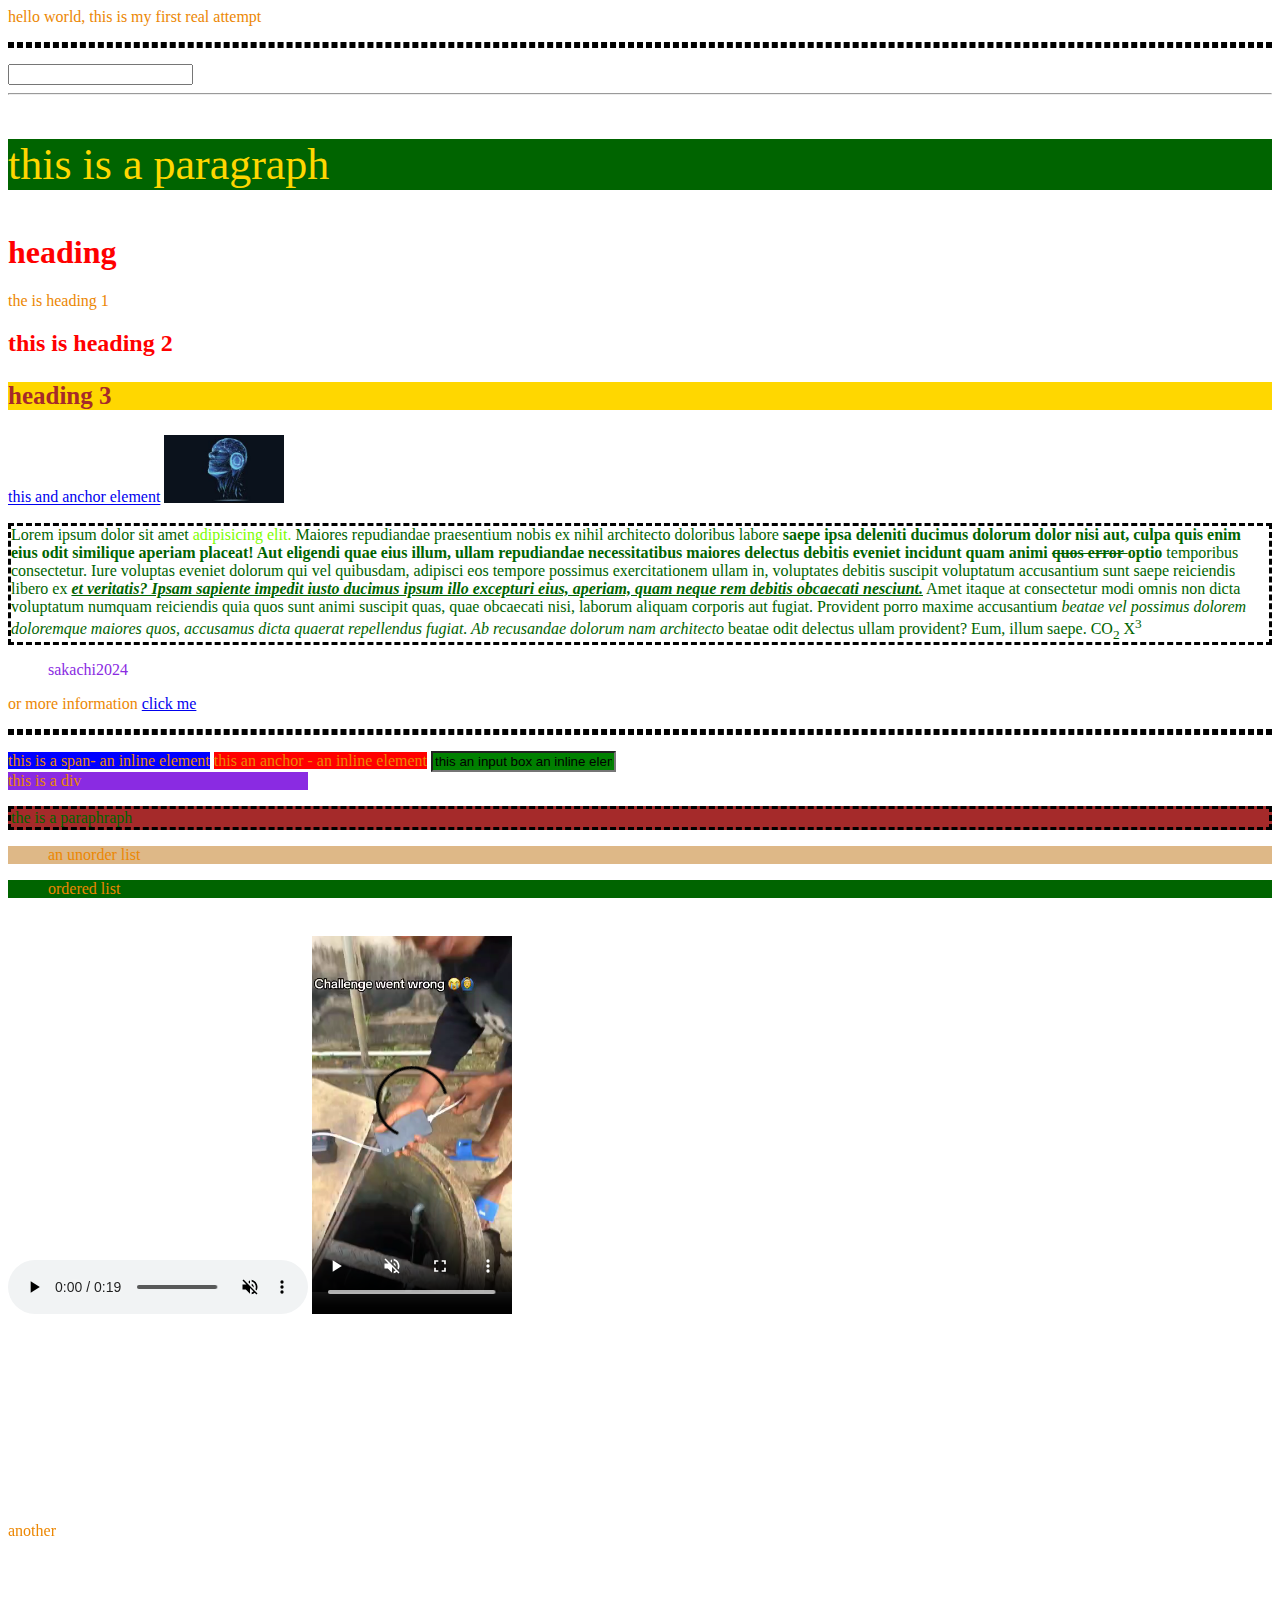
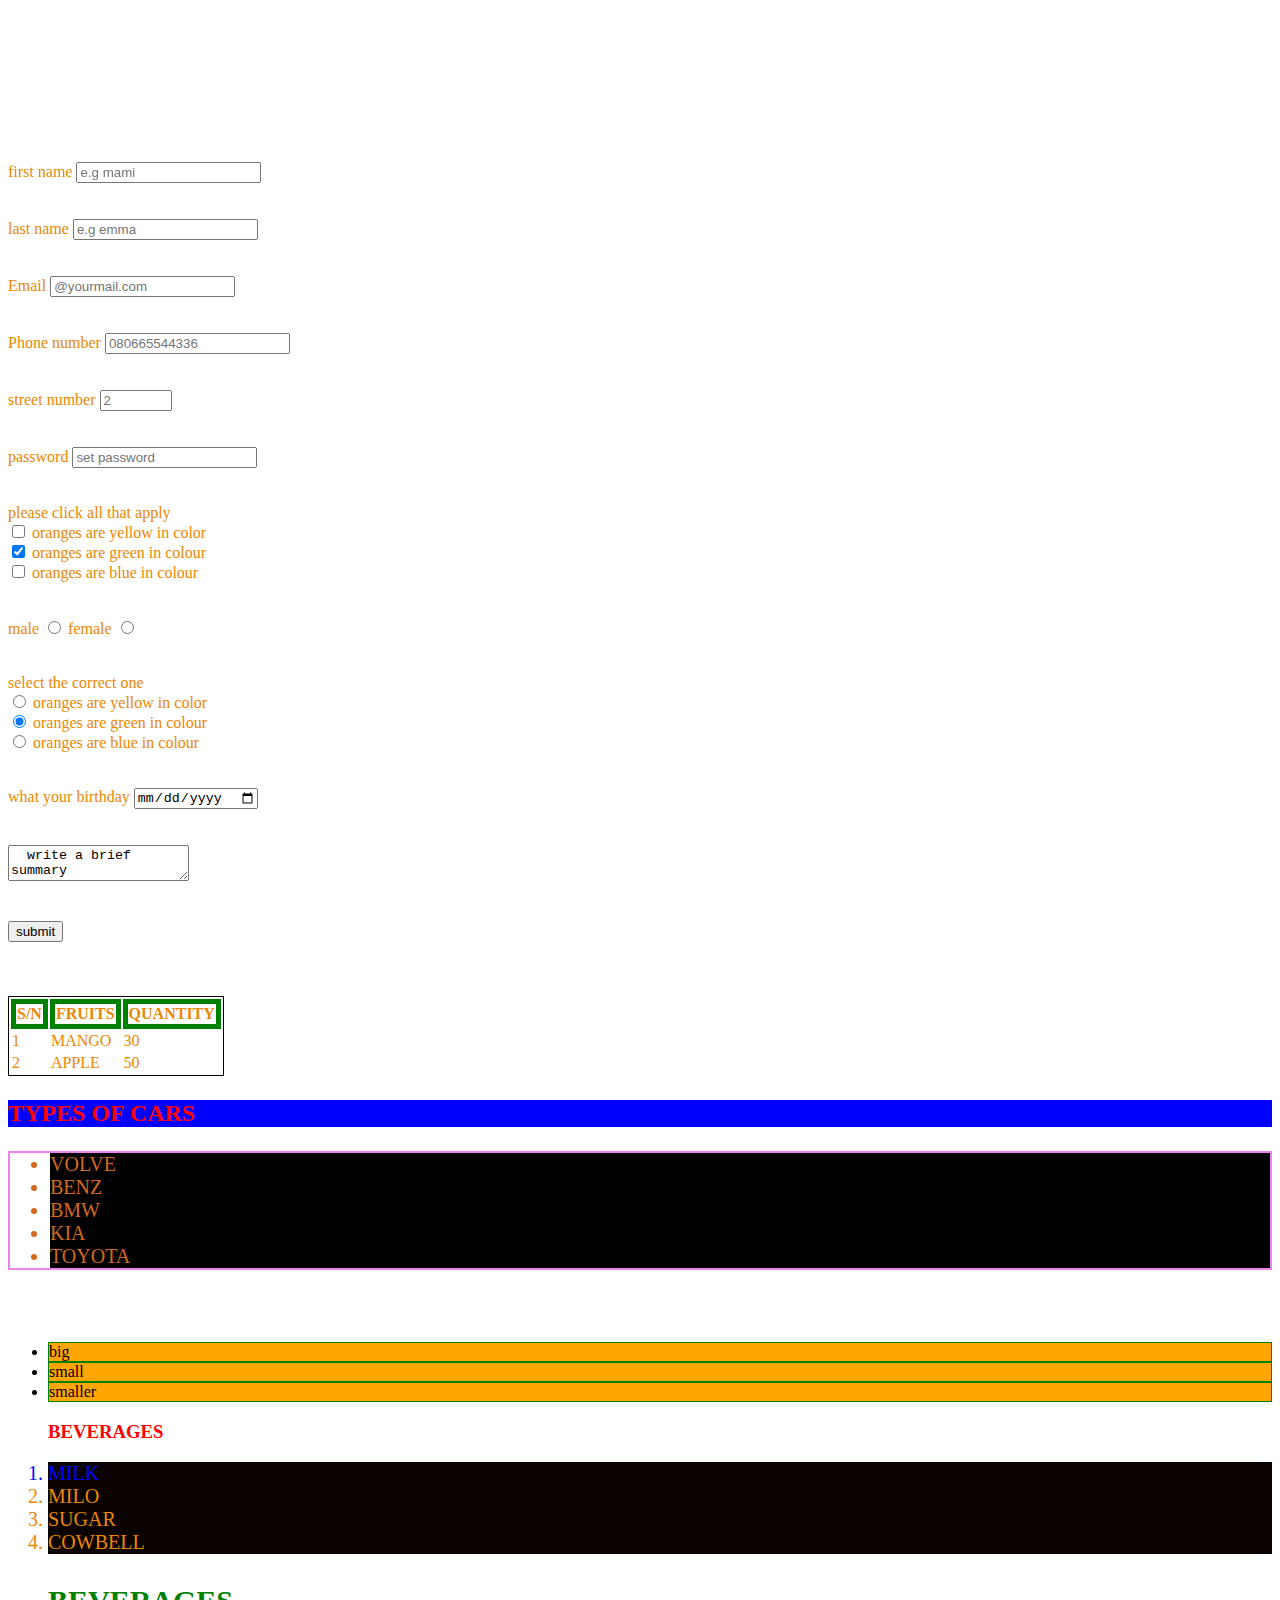
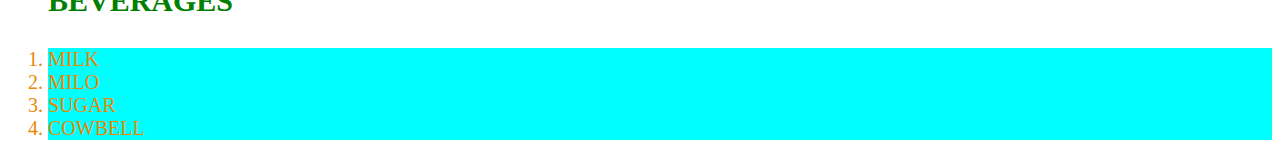
<file: index.html>
<!DOCTYPE html>
<html lang="en">

<head>
  <meta charset="UTF-8">
  <meta name="viewport" content="width=device-width, initial-scale=1.0">
  <!-- importing icon on the browser tab section  -->
  <link rel="icon" href="./using.jpg" />
  <title>web dev class 1</title>

  <style>
    /* css group styling */
    /* single one is an element styling */
    h1,
    h2,
    h3 {
      color: red
    }

    body {
      color: rgb(236, 135, 3);
    }

    p {
      color: darkgreen;
      border: 3px dashed black
    }

    /* id styling */
    #paragraph {
      color: gold;
      font-size: 44px;
      background-color: darkgreen;
      border: 5px;
    }

    #cars {
      font-size: 20px;
      border: 2px solid violet;
    }

    ol#bev>li {
      background-color: aqua;
    }

    /* class styling */
    .fresh {
      font-size: 25px;
      color: brown;
      background-color: gold;
    }

    /* child selector */
    ul#cars>li {
      color: chocolate;
      background-color: black;
    }

    ul#sizes>li {
      background-color: orange;
      color: black;
      border: 1px solid green;
    }

    ol>li {
      background-color: rgb(10, 3, 0);
      font-size: 20px;
    }

    /* .cars{ border: 2px dashed gold; color: blue; background-color: grey;} */

    /* ids are styled with # 
    while class are styled with a dot. */
  </style>
</head>

<body>
  hello world, this is my first real attempt

  <!---non self closing-->
  <hi></hi>
  <ASIDE></ASIDE>
  <p></p>
  <!--self closing -->
  <input /> <!--for box-->
  <br />
  <hr> <!--line-->
  <link />
  <!--comment-->

  <!--multi line comment -->

  <!--freshout 
boss
favour one mama-->

  <!--element is made up opening tag,a content and closing tag-->
  <P id="paragraph" class="paragraph">this is a paragraph</P>
  <h1>heading</h1>
  <HI>the is heading 1</HI>
  <h2>this is heading 2</h2>
  <H3 class="fresh">heading 3</H3>

  <!--attributes contain properties of elements and found in opening tags after the name of the tag -->
  <a href="https://www.x.com" target="blank">this and anchor element</a>
  <a href="#"></a> <!--void url-->

  <img src="./using.jpg" alt="a big head text" title="big head favour" width="120px" sizes="200px" />
  <!--you can use it bring in image in the body-->
  <!--alt""-used to describe an image or object-->
  <!--TEXT FORMATTING -->
  <P>
    Lorem ipsum dolor sit amet <span style="color: lawngreen;" font-size="16px"> adipisicing elit.</span> Maiores
    repudiandae praesentium nobis ex nihil architecto
    doloribus labore <b>saepe ipsa deleniti ducimus dolorum dolor nisi aut, culpa quis enim eius odit similique aperiam
      placeat! Aut eligendi quae eius illum, ullam repudiandae necessitatibus maiores delectus debitis eveniet incidunt
      quam animi <del> quos error </del> optio </b> temporibus consectetur. Iure voluptas eveniet dolorum qui vel
    quibusdam, adipisci
    eos tempore possimus exercitationem ullam in, voluptates debitis suscipit voluptatum accusantium sunt saepe
    reiciendis libero ex <I><B><u>et veritatis? Ipsam sapiente impedit iusto ducimus ipsum illo excepturi eius, aperiam,
          quam
          neque rem debitis obcaecati nesciunt.</u></B></I> Amet itaque at consectetur modi omnis non dicta voluptatum
    numquam reiciendis
    quia quos sunt animi suscipit quas, quae obcaecati nisi, laborum aliquam corporis aut fugiat. Provident porro maxime
    accusantium <em>beatae vel possimus dolorem doloremque maiores quos, accusamus dicta quaerat repellendus fugiat. Ab
      recusandae dolorum nam architecto</em> beatae odit delectus ullam provident? Eum, illum saepe.
    CO<sub>2</sub>
    X<sup>3</sup>
  <blockquote style="color: blueviolet;">sakachi2024</blockquote>
  or more information <a href="sakstores.mobirisesite.com" target="blank">click me</a>



  </P>
  <!--TEXT FORMATING-->
  <U></U> <!---underline-->
  <I></I> <!--italics-->
  <B></B> <!--bold-->
  <EM></EM> <!--emphasis-->
  <strong></strong> <!--strongly emphasis-->
  <sub></sub> <!--subscript-->
  <sup></sup> <!---Superscript-->
  <blockquote></blockquote> <!--FOR quoting-->
  <del></del> <!--strikethrough -->
  <span></span> <!-- span can be used to add colour to a text  -->

  <!--inline take the full width of it contents-->
  <!--block level elements take the full with of the patrent container-->

  <!-- e.g of inline element-->
  <span style="background-color: blue;">this is a span- an inline element</span>
  <a style="background-color: red;">this an anchor - an inline element</a>
  <input value="this an input box an inline element" style="background-color: green;" />

  <!--e.g of block element-->
  <div style="width: 300px">
    <div style="background-color: blueviolet;" style="width:150PX">this is a div</div>
  </div>

  <P style="background-color: brown;" style="width:150px">the is a paraphraph</P>
  <UL style="background-color: burlywood;">an unorder list</UL>
  <OL style="background-color: darkgreen;">ordered list</OL>

  <!--style='background colour:' - is used the give colour-->

  <!--working with multimedia-->
  <audio controls autoplay loop muted>
    <source src="./working audio.mp3" type="audio/mp3" />
    this audio file is not supported by your browser.
  </audio>

  <video controls autoplay muted width="200px" height="400px">
    <source src="./test video.mp4" type="video/mp4" />
    this video file is not supported by your browser.
  </video>

  <!-- embeddin a youtube video -->
  <iframe width="560" height="315" src="https://www.youtube.com/embed/HRmzSpdujFk?si=KofTerRqEIPDemLD"
    title="YouTube video player" frameborder="0"
    allow="accelerometer; autoplay; clipboard-write; encrypted-media; gyroscope; picture-in-picture; web-share"
    referrerpolicy="strict-origin-when-cross-origin" allowfullscreen></iframe>

  <!-- embedding maps -->
  <div style="width: 500px;;">
    <iframe
      src="https://www.google.com/maps/embed?pb=!1m18!1m12!1m3!1d253728.25969139818!2d3.1061616164062507!3d6.457636600000009!2m3!1f0!2f0!3f0!3m2!1i1024!2i768!4f13.1!3m3!1m2!1s0x103b863cf350741b%3A0xf17c271ab8a175b0!2sLagos%20Trade%20Fair%20Complex!5e0!3m2!1sen!2sng!4v1726698339638!5m2!1sen!2sng"
      width="400" height="200" style="border:0;" allowfullscreen="" loading="lazy"
      referrerpolicy="no-referrer-when-downgrade"></iframe>
  </div>
  another

  <iframe
    src="https://www.google.com/maps/embed?pb=!1m18!1m12!1m3!1d253728.25969139818!2d3.1061616164062507!3d6.457636600000009!2m3!1f0!2f0!3f0!3m2!1i1024!2i768!4f13.1!3m3!1m2!1s0x103b863cf350741b%3A0xf17c271ab8a175b0!2sLagos%20Trade%20Fair%20Complex!5e0!3m2!1sen!2sng!4v1726698339638!5m2!1sen!2sng"
    width="100%" height="200" style="border:0;" allowfullscreen="" loading="lazy"
    referrerpolicy="no-referrer-when-downgrade"></iframe>
  <br /><br />
  <!-- FORMS -->

  <form action="action-page.php" method="post" onsubmit="submitdata">
    <label for="firstName">first name</label>
    <!-- camel casing e.g fName,lastName,allowFullscreen  -->
    <input type="text" firstname="firstName" value="" placeholder="e.g mami" /><br />
    <br /><br />

    <label for="lastName">last name</label>
    <input type="text" lastname="lastName" value="" placeholder="e.g emma" /> <br />
    <br /><br />


    <label for="eMail">Email</label>
    <input type="text" eMail="eMail" value="" placeholder="@yourmail.com" /><br />
    <br /><br />

    <label for="phoneNumber">Phone number</label>
    <input type="number" name="phoneNumber" value="" placeholder="080665544336" required /><br />
    <br /><br />

    <label for="sreetnumber">street number</label>
    <input type="number" name="street number" placeholder="2" min="1" max="1000" /><br />
    <br /><br />

    <label for="password">password</label>
    <input type="password" name="password" placeholder="set password" /><br />
    <br /><br />

    <!-- how to put a checkbox -->

    <label for="multichoice">please click all that apply</label><br />
    <input type="checkbox" name="question 1" value="" /> oranges are yellow in color<br />
    <!-- check by default on loading  -->
    <input type="checkbox" name="question2" value="" checked /> oranges are green in colour <br />
    <input type="checkbox" name="question3" value="" /> oranges are blue in colour <br />
    <br /><br />

    <!-- how to select one option using radio type  -->
    <label for="male">male</label>
    <input type="radio" name="gender" value="male" />

    <label for="female">female</label>
    <input type="radio" name="gender" value="female" /><br />
    <br /><br />

    <label for="multichoice">select the correct one</label><br />
    <input type="radio" name="question" value="" /> oranges are yellow in color<br />
    <!-- check by default on loading  -->
    <input type="radio" name="question" value="" checked /> oranges are green in colour <br />
    <input type="radio" name="question" value="" /> oranges are blue in colour <br />
    <br /><br />

    <label for="date"> what your birthday</label>
    <input type="date" name="birthday" /><br />
    <br /><br />

    <textarea rows="0" cols="0">
  write a brief summary
</textarea><br /><br />
    <br />

    <input type="submit" value="submit" />

    <!-- tel,email,text,password,url,checkbox,radio,number,date 
        placeholder give the inputer what to put nd dont need to clear unlike puting value u hv to claear-->
    <!-- <br (LINE BREAK) is used for make making break to the next line />-->
    <!-- JSON- JAVASCRIPT OBJECT NOTATION  -->
  </form>
  <br /><BR /><BR />




  <!-- TABLES -->

  <!-- table tag is used to create tables -->
  <!-- TH USED FOR TABLE HEAD  -->
  <!-- TR USED FOR TABLE ROLL -->
  <!-- TD IS USED FOR TABLE DATE -->

  <table style="border:1px solid black">
    <tr style="padding:4px solid red;">
      <th style="border: 5px solid green;">
        S/N
      </th>
      <TH style="border: 5px solid green;">
        FRUITS
      </TH>

      <th style="border: 5px solid green;">
        QUANTITY
      </th>

    </tr>

    <TR>
      <TD>1</TD>
      <td>MANGO</td>
      <TD>30</TD>

    </TR>

    <TR>
      <TD>2</TD>
      <TD>APPLE</TD>
      <TD>50</TD>
    </TR>
  </table>

  <!-- TYPES OF LIST  -->
  <!-- UNORDERED LIST -->
  <H3 style="font-size: 24px;background-color: blue;">TYPES OF CARS</H3>
  <UL id="cars">
    <LI>VOLVE</LI>
    <LI>BENZ</LI>
    <LI>BMW</LI>
    <LI>KIA</LI>
    <LI>TOYOTA</LI>
  </UL> <br /> <br />

  <ul id="sizes">
    <li> big </li>
    <li>small </li>
    <li>smaller </li>
  </ul>

  <OL>
    <H3>BEVERAGES</H3>
    <!-- ORDERED LIST -->
    <LI style="color: blue;">MILK</LI>
    <LI>MILO</LI>
    <LI>SUGAR</LI>
    <LI>COWBELL</LI>
  </OL>

  <OL id="bev">
    <!-- ORDERED LIST -->
    <H3 style="color: green; font-size: 30px;">BEVERAGES</H3>
    <LI>MILK</LI>
    <LI>MILO</LI>
    <LI>SUGAR</LI>
    <LI>COWBELL</LI>
  </OL>
  <!-- css- cascading styler sheet -->

  <!-- 3 ways of adding styles to html -->

  <!-- *inline styling-is styling line by line from the opening of the tag*-->

  <!-- *styling with the style tag within the head tag using the style tag "<style>
e.g hi,p1,body{}
  </style>"* -->


  <!-- *using external styles sheet using id(#) and class(.)*
   id reigns over the class rule  but inline superside all oda 2-->

  <!-- id is unique should be one and a class can be use to repeat style  -->




</body>

</html>
</file>
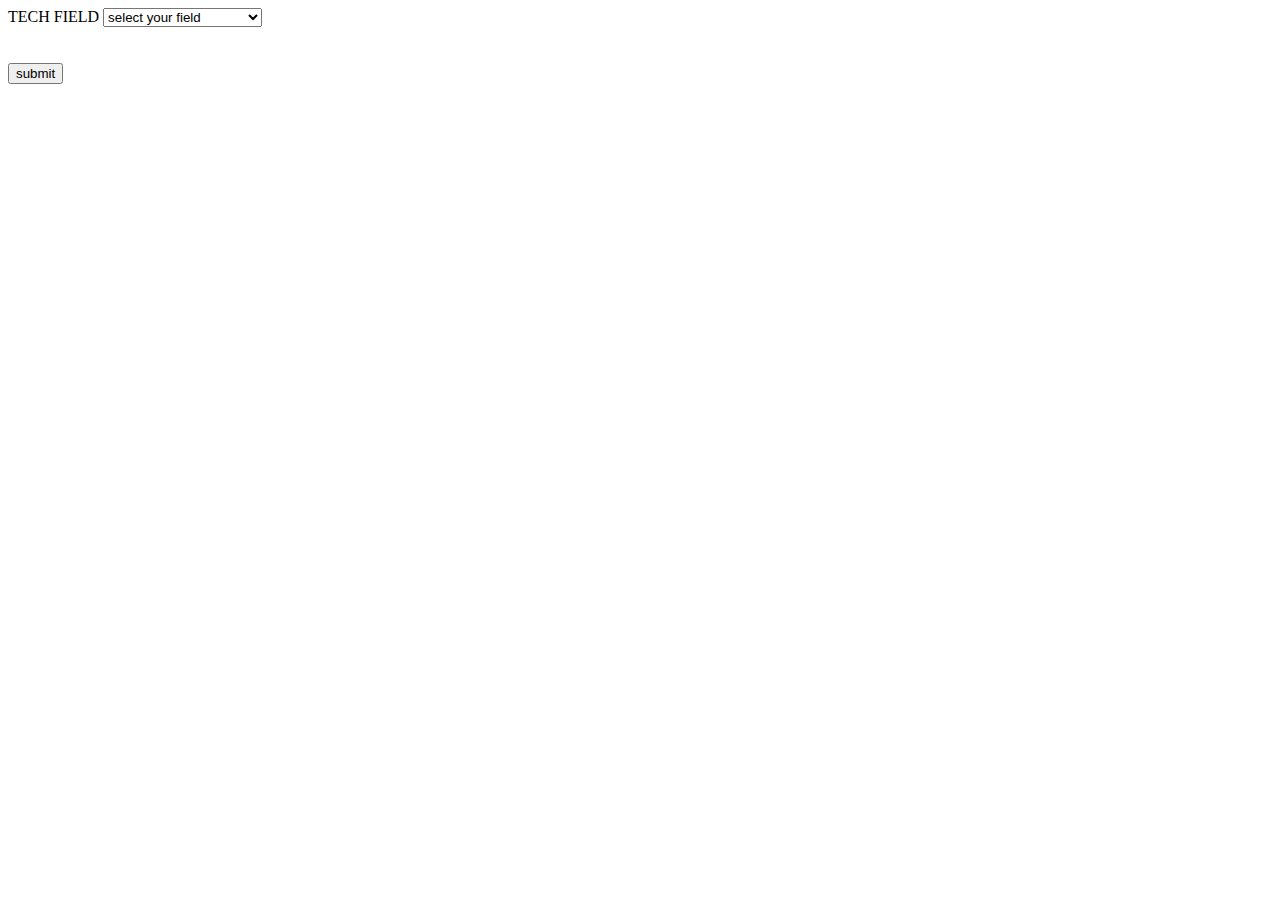
<file: Assignment1.html>
<!DOCTYPE html>
<html lang="en">
<head>
    <meta charset="UTF-8">
    <meta name="viewport" content="width=device-width, initial-scale=1.0">
    <link rel="icon" href="./using.jpg" /> 
    <title>ASSIGNMENT 1</title>
</head>
<body>
<form action="submit.php" method="post">
<label for="TECHFIELD" >TECH FIELD</label>
<select name="TECHFIELD">
        <option>select your field</option>
        <option>Machine Learning</option>
        <option> Data Science</option>
        <option>Blockchain</option>
        <option>cybersecurity</option>
        <option>robotics</option>
        <option>web development</option>
        <option>internet of things</option>
        <option>virtual reality(VR)</option>
        <option>database management</option>
        <option>network administration</option>
        <option>information security</option>
        <option>artificial intelligence</option>
        <option>cloud computing</option>
        <option>hacking</option>
        <option>game development</option>
        <option>information security</option>
        <option>data analytics</option>
        <option>digital marketing</option>
        <option>speech recognition</option>
    </select>
<br/><br/><br/>
    <input type="submit" value="submit"/>

</form>

</body>
</html>
</file>
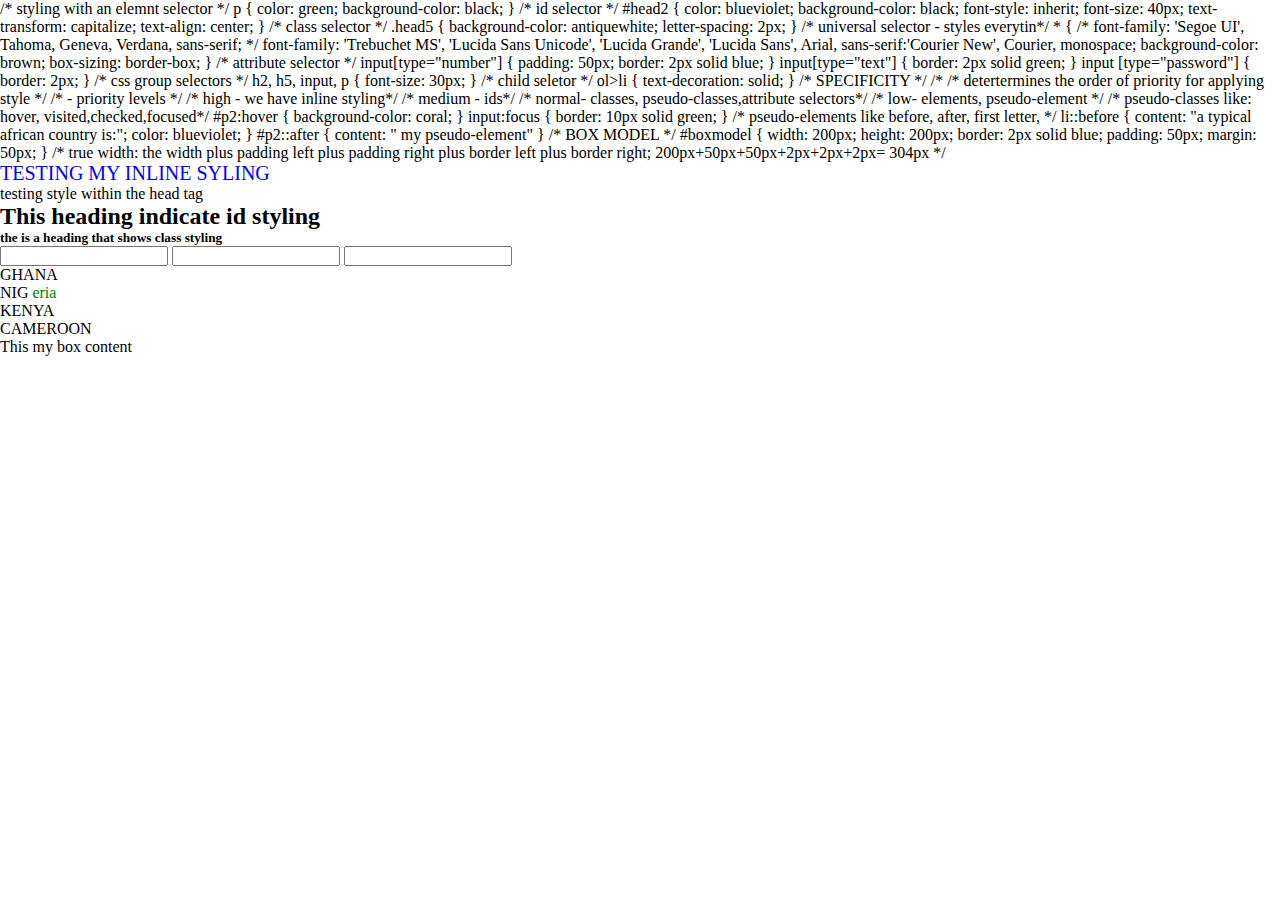
<file: index2.html>
<!DOCTYPE html>
<html lang="en">

<head>
    <meta charset="UTF-8">
    <meta name="viewport" content="width=device-width, initial-scale=1.0">
    <link rel="stylesheet" href="./style.css">
    <title>css class 2</title>

    <!-- <style> -->
        /* styling  with an elemnt selector */

        p {
            color: green;
            background-color: black;
        }

        /* id selector */
        #head2 {
            color: blueviolet;
            background-color: black;
            font-style: inherit;
            font-size: 40px;
            text-transform: capitalize;
            text-align: center;
        }

        /* class selector */
        .head5 {
            background-color: antiquewhite;
            letter-spacing: 2px;

        }

        /* universal selector - styles everytin*/
        * {
            /* font-family: 'Segoe UI', Tahoma, Geneva, Verdana, sans-serif; */
            font-family: 'Trebuchet MS', 'Lucida Sans Unicode', 'Lucida Grande', 'Lucida Sans', Arial, sans-serif:'Courier New', Courier, monospace;
            background-color: brown; box-sizing: border-box;
        }

        /* attribute selector */
        input[type="number"] {
            padding: 50px;
            border: 2px solid blue;
        }

        input[type="text"] {
            border: 2px solid green;
        }

        input [type="password"] {
            border: 2px;
        }

        /* css group selectors */
        h2,
        h5,
        input,
        p {
            font-size: 30px;
        }

        /* child seletor  */
        ol>li {
            text-decoration: solid;
        }

        /* SPECIFICITY */
        /* /* detertermines the order of priority for applying style */

        /* - priority levels */
        /* high - we have inline styling*/
        /* medium - ids*/
        /* normal- classes, pseudo-classes,attribute selectors*/
        /* low- elements, pseudo-element */

        /* pseudo-classes  like: hover, visited,checked,focused*/
        #p2:hover {
            background-color: coral;
        }

        input:focus {
            border: 10px solid green;
        }

        /* pseudo-elements like before, after, first letter, */
        li::before {
            content: "a typical african country is:";
            color: blueviolet;

        }

        #p2::after {
            content: " my pseudo-element"
        }

        /* BOX MODEL  */
        #boxmodel {
            width: 200px;
            height: 200px;
            border: 2px solid blue;
            padding: 50px;
            margin: 50px;
        }

        /* true width: the width plus padding left plus padding right plus border left plus border right;
        200px+50px+50px+2px+2px+2px= 304px */
    <!-- </style> -->

</head>

<body>

    <!-- inline stlying  -->
    <!-- styling with the styl3 tag within the head tag -->
    <!-- styling using an external style sheet> -->

    <!-- div act like a container  -->

    <!-- DIFF BTW ID AND CLASS - IDs MUST BE UNIQUE WHILE CLASSes CAN HAVE REPETION -->
    <div>

        <!-- inline styling -->
        <p style="color: blue ; font-size: 20px; text-transform: uppercase;">
            testing my inline syling
        </p>

        <p id="p2"> testing style within the head tag</p>

        <h2 id="head2"> This heading indicate id styling</h2>

        <h5 class="head5"> the is a heading that shows class styling </h5>

        <input type="text" />
        <input type="number" />
        <input type="password">

        <ol>
            <li>GHANA</li>
            <LI>NIG <SPAn style="color:green; text-transform: lowercase;">ERIA</SPAn></LI>
            <LI>KENYA</LI>
            <LI>CAMEROON</LI>
        </ol>

    </div>


    <!-- box model and layout -->
    <div id="boxmodel">
        This my box content
    </div>


</body>

</html>
</file>
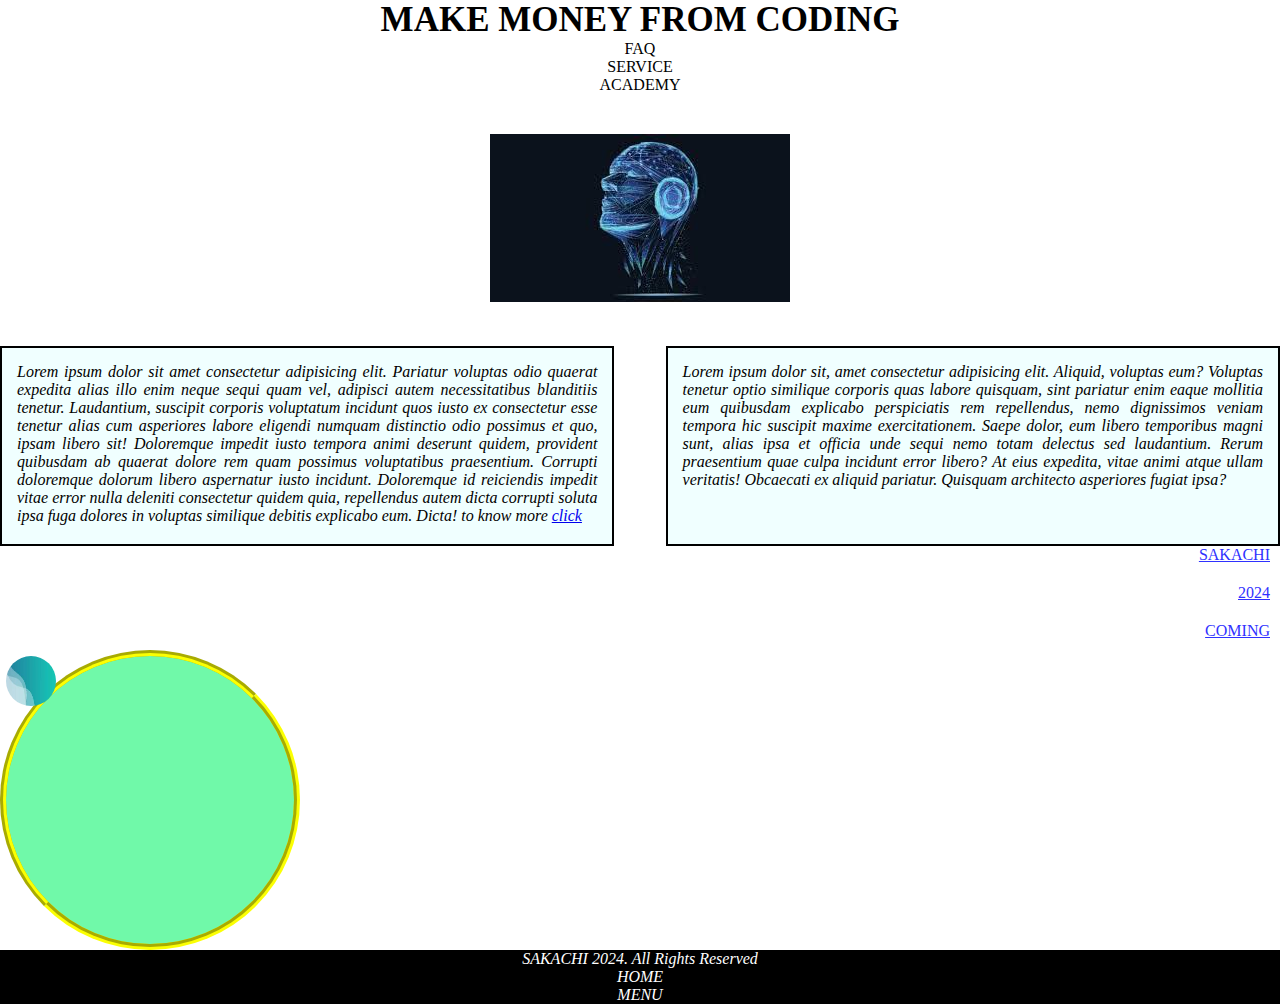
<file: index3.html>
<!DOCTYPE html>
<html lang="en">

<head>
    <meta charset="UTF-8">
    <meta name="viewport" content="width=device-width, initial-scale=1.0">
    <link rel="stylesheet" href="./style.css">
    <title>testing with external style sheet</title>
</head>

<body>

    <h1 id="h1"> make money from coding </h1>
<DIV id="MENU">
   <MENU> FAQ </MENU>
   <MENu>SERVICE </MENu>
   <MENu>ACADEMY </MENu>
</DIV>


    <div class="img">
        <img src="./using.jpg" alt=" know">
    </div>
    <div id="pbox1">
        <p class="p1">
            Lorem ipsum dolor sit amet consectetur adipisicing elit. Pariatur voluptas odio quaerat expedita alias illo
            enim
            neque sequi quam vel, adipisci autem necessitatibus blanditiis tenetur. Laudantium, suscipit corporis
            voluptatum
            incidunt quos iusto ex consectetur esse tenetur alias cum asperiores labore eligendi numquam distinctio odio
            possimus et quo, ipsam libero sit! Doloremque impedit iusto tempora animi deserunt quidem, provident
            quibusdam
            ab quaerat dolore rem quam possimus voluptatibus praesentium. Corrupti doloremque dolorum libero aspernatur
            iusto incidunt. Doloremque id reiciendis impedit vitae error nulla deleniti consectetur quidem quia,
            repellendus
            autem dicta corrupti soluta ipsa fuga dolores in voluptas similique debitis explicabo eum. Dicta!

            to know more <a href="https://sakstores.mobirisesite.com" target=""> click </a>
        </p>
    </div>

    <div id="pbox2">
    <p class="p2">
        Lorem ipsum dolor sit, amet consectetur adipisicing elit. Aliquid, voluptas eum? Voluptas tenetur optio
        similique corporis quas labore quisquam, sint pariatur enim eaque mollitia eum quibusdam explicabo perspiciatis
        rem repellendus, nemo dignissimos veniam tempora hic suscipit maxime exercitationem. Saepe dolor, eum libero
        temporibus magni sunt, alias ipsa et officia unde sequi nemo totam delectus sed laudantium. Rerum praesentium
        quae culpa incidunt error libero? At eius expedita, vitae animi atque ullam veritatis! Obcaecati ex aliquid
        pariatur. Quisquam architecto asperiores fugiat ipsa?
    </p>
</div> <br/>

<br/>

<DIV id="ADD">
<p class="add1">SAKACHI</p>
<P class="add1">2024</P>
<P class="add1">COMING</P>

</DIV>

<div id="divbox">
    <img src="./download.jpeg" alt="abstractbg" class="abstractbg"/>

</div>



    <footer id="FOOTER">
        <p class="F1">SAKACHI 2024. All Rights Reserved </p>
        <p class="F1">HOME</p> 
        <P class="F1">MENU</P>
     </footer>

</body>

</html>
</file>
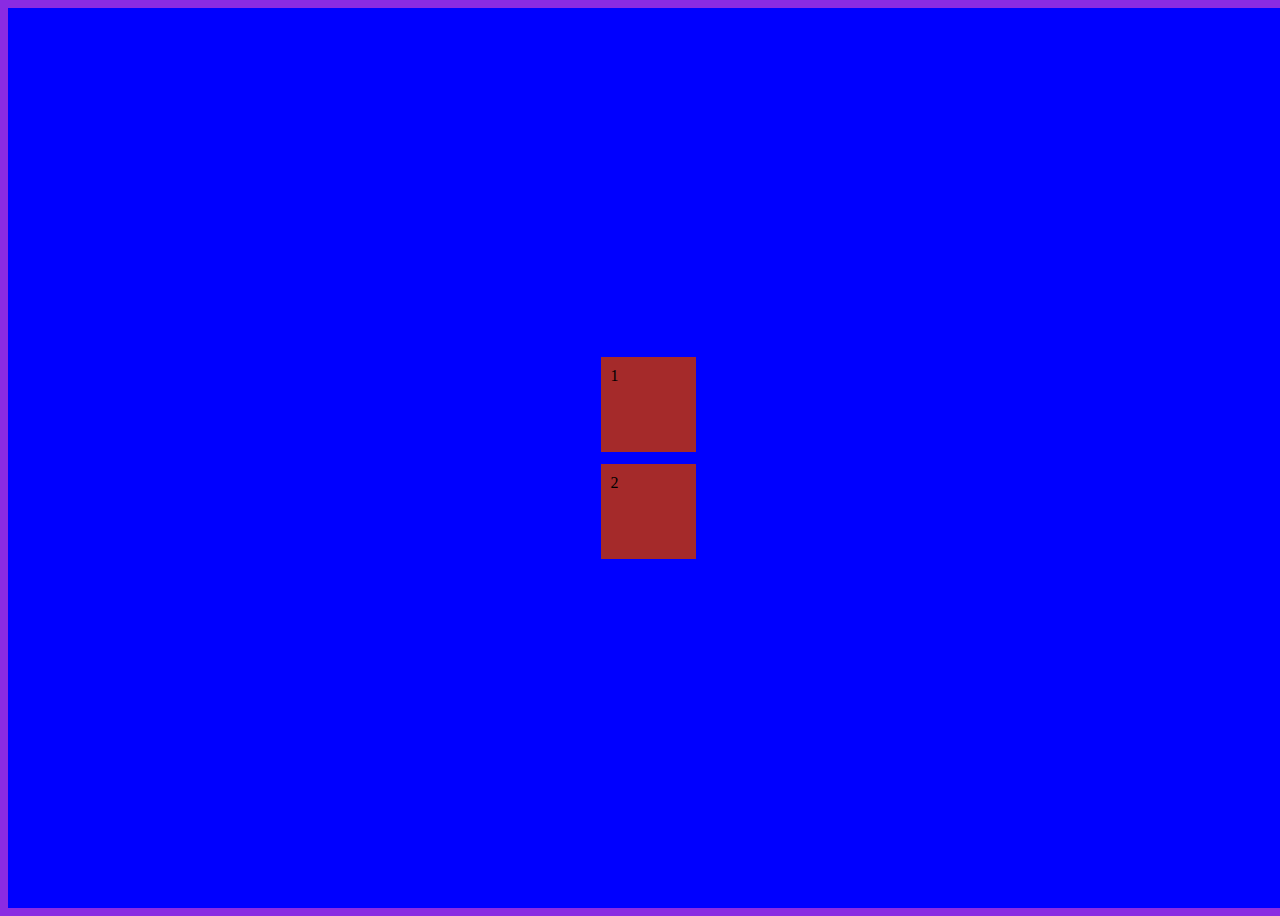
<file: index4.html>
<!DOCTYPE html>
<html lang="en">

<head>
    <meta charset="UTF-8">
    <meta name="viewport" content="width=device-width, initial-scale=1.0">
    <link rel="stylesheet" href="./style2.css">
    <title>responsive web design</title>
</head>

<body>
    <!-- responsive web design is designing ur website to fit various device{laptop,phone,tablet etc} -->

    <!--
     DESIGN MOBILE FIRST

1) make sure that your meta name is set to viewport
<meta name="viewport" content="width=device-width, initial-scale=1.0"> 

2) media queries:with media queries you are able to target specific (different) 
screen sizes and apply style to them

<!-
 3) css flex box layout
 4) css grid layout
 5) dimensions for your styles vw,vh , px, %
 6) max width:400px
 7) min width: 
 -->


    <!-- DIV>DIV*NO -->
    <DIV class="DIVBOX1">
        <DIV>1</DIV>
        <DIV>2</DIV>
        <!-- <DIV>3</DIV>
        <DIV>4</DIV>
        <DIV>5</DIV>
        <DIV>6</DIV> -->
        
    </DIV>



</body>

</html>
</file>
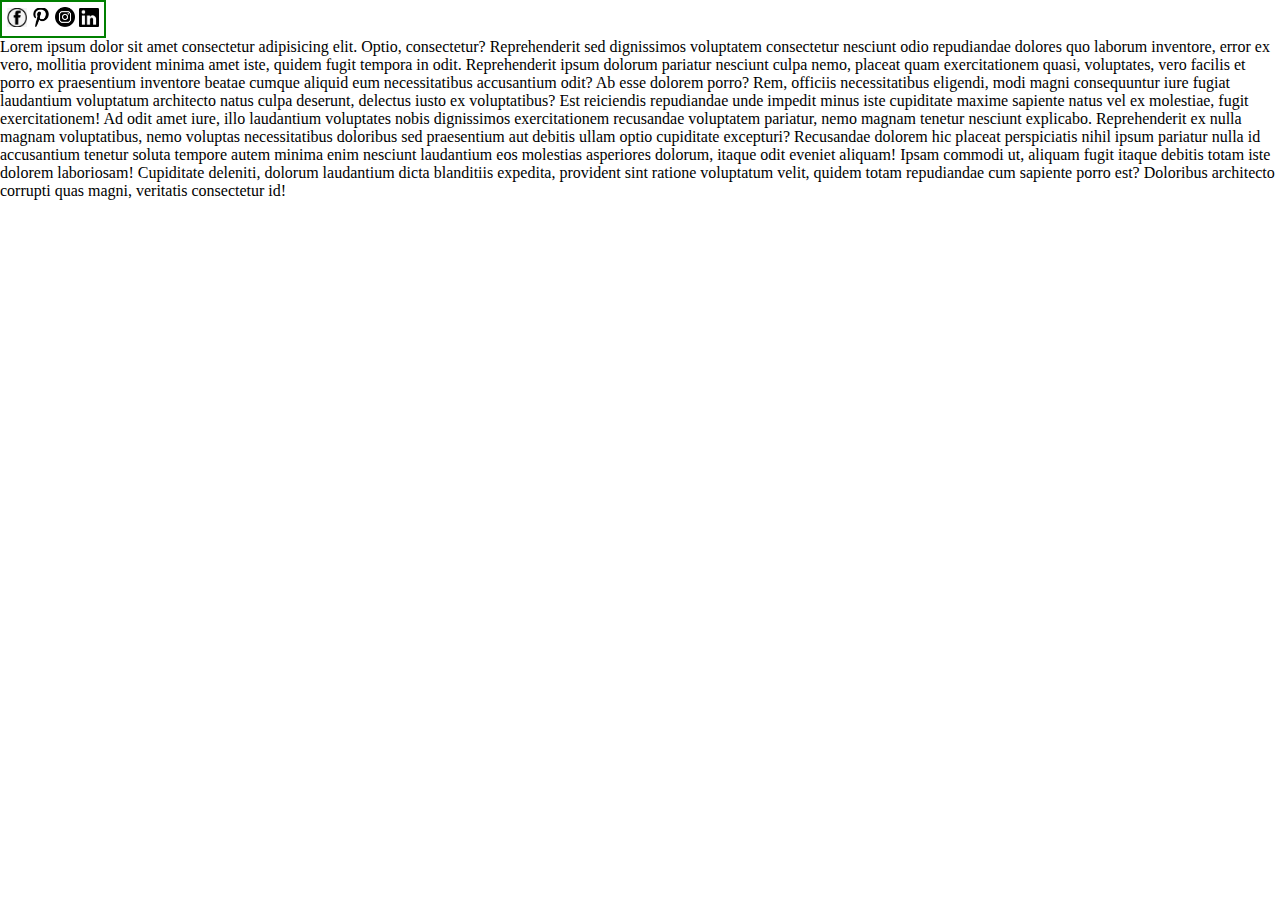
<file: ccs class 6/class7/class8/class8.html>
<!DOCTYPE html>
<html lang="en">
<head>
    <meta charset="UTF-8">
    <meta name="viewport" content="width=device-width, initial-scale=1.0">
    <title>positioning and animation</title>
    <link rel="stylesheet" href="./class8.css">
</head>
<body>
    
    <!-- positioning -->
<div id="socials">
<img src="./download.png" alt= "facebook icon">
<img src="./download (2).png" alt="pintrest">
<img src="./download (1).png" alt="ig icon">
<img src="./download (3).png" alt="linkedin icon">

</div>

<p>Lorem ipsum dolor sit amet consectetur adipisicing elit. Optio, consectetur? Reprehenderit sed dignissimos voluptatem consectetur nesciunt odio repudiandae dolores quo laborum inventore, error ex vero, mollitia provident minima amet iste, quidem fugit tempora in odit. Reprehenderit ipsum dolorum pariatur nesciunt culpa nemo, placeat quam exercitationem quasi, voluptates, vero facilis et porro ex praesentium inventore beatae cumque aliquid eum necessitatibus accusantium odit? Ab esse dolorem porro? Rem, officiis necessitatibus eligendi, modi magni consequuntur iure fugiat laudantium voluptatum architecto natus culpa deserunt, delectus iusto ex voluptatibus? Est reiciendis repudiandae unde impedit minus iste cupiditate maxime sapiente natus vel ex molestiae, fugit exercitationem! Ad odit amet iure, illo laudantium voluptates nobis dignissimos exercitationem recusandae voluptatem pariatur, nemo magnam tenetur nesciunt explicabo. Reprehenderit ex nulla magnam voluptatibus, nemo voluptas necessitatibus doloribus sed praesentium aut debitis ullam optio cupiditate excepturi? Recusandae dolorem hic placeat perspiciatis nihil ipsum pariatur nulla id accusantium tenetur soluta tempore autem minima enim nesciunt laudantium eos molestias asperiores dolorum, itaque odit eveniet aliquam! Ipsam commodi ut, aliquam fugit itaque debitis totam iste dolorem laboriosam! Cupiditate deleniti, dolorum laudantium dicta blanditiis expedita, provident sint ratione voluptatum velit, quidem totam repudiandae cum sapiente porro est? Doloribus architecto corrupti quas magni, veritatis consectetur id!</p>

</body>
</html>
</file>
<file: style.css>
* {
    /* background-color: gold; */
    box-sizing: border-box;
    margin: 0%;
    padding: 0%;
    font-family: Cambria, Cochin, Georgia, Times, 'Times New Roman', serif;
}

#h1 {
    font-size: 35px;
    font-weight: bolder;
    text-align: center;
    text-transform: uppercase;
    text-shadow: 2px 2px white;
}

#pbox1 {
    font-style: italic;
    background-color: azure;
    box-sizing: content-box;

}

#pbox2 {
    font-style: italic;
    background-color: azure;
    box-sizing: content-box;

}

.img {
    margin: 20px;
    text-align: center;
    scale: 100px;
    padding: 20px;
}

.p1 {
    border: 2px solid black;
    background-color: azure;
    float: left;
    width: 48%;
    height: 200px;
    padding: 15px;
    text-align: justify;
    overflow-y: auto;

}



.p2 {
    border: 2px solid black;
    background-color: azure;
    float: right;
    /*used for floating or moving left or right*/
    width: 48%;
    height: 200px;
    padding: 15px;
    /*padding used inside the box*/
    text-align: justify;
    overflow-y: auto;
    /*for scolling*/

}


/* text-align: end; */

.add1 {
    text-align: end;
    padding: 10px;
    color: rgb(47, 50, 255);
    text-transform: uppercase;
    text-decoration: underline;
}

#FOOTER {
    background-color: black;
    color: white;
    text-align: center;
    font-style: italic;
}

.F1 {
    background-color: black;

}

#MENU {
    color: black;
    text-align: center;}

body {
    /* background-image:url(./download.jpeg); */
    background-repeat: no-repeat;
    background-size: cover;
    background-position: center ;
    background-attachment: fixed
}

#divbox{
    width: 300px;
    height: 300px;
    border: 3px solid rgb(251, 255, 3);
    border-style: groove;
    background-color: rgba(0, 245, 102, 0.562);
    border-width: 6px;
    border-radius: 50%;
    /* border-top-left-radius: 50%;
    border-bottom-right-radius: 50%; */
     box-shadow: 100px, 150px, red;

}

.abstractbg{ 
    border-radius: 50%;
    width: 50px;
    height: 50px;
    
}

/* dimention */
/* vw- view port width */
/* vh- viewport height */
/* %- percentage - will be calc based on the dimention of the element */
/* px- pixels- fixed */
/* en- en - relative to d dimention of the parent  */
/* ren- root en - relative to the root*/
</file>
<file: style2.css>
body{
    background-color: beige;
}

.DIVBOX1{
    display: flex; /*mk the parent to display flex*/
    width: 100vw;
    height: 100vh;
    background-color: blue;
    flex-direction: column; /*flex direction is row by default*/
    flex-wrap: wrap;
    justify-content: center;  /*JUSTIFY YOUR CONTENT FROM LEFT TO RIGHT*/
    align-items: center;
    /* ALIGN IS TOP TO BUTTOM AND JUSTIFY FRM LEFT TO RIGHT */
}

.DIVBOX1> div{
    width: 75px;
    height: 75px;
    background-color: brown;
    margin: 6px;
    padding: 10px;
}

/* MEDIA QUERIES */

/* from 0px of wdidth to  768px of screen width, you want the defined style to apply */
@media screen and  (max-width:768px) {
    body{
        background-color: green;
        font-size: 20px;
    }
    
}

/* @media (max-width:1024px) { */
 /* body{ background-color: yellow; } 
 }*/
    


/* from 769px of wdidth to  1024pxpx of screen width, you want the defined style to apply */
@media  (min-width:769px) and (max-width:1024px) {
    body{background-colour: red;
        font-size:60px;
    }
    
}

/* from 1024px of width and greater  you want the defined style to apply*/
@media (min-width:1024px)  and (max-width: 1500px){
body{
    background-color: blueviolet;
    font: size 100PX;
</file>
<file: ccs class 6/class7/class8/class8.css>
*{
    box-sizing: border-box;
    padding: 0;
    margin: 0;
}

#socials{ display: inline-block;
    border: 2px solid green;
    padding: 5px;
    flex-direction: row;
justify-content: space-between;
width: auto;
align-items: center;
position: relative;

}

#socials > img {
    width: 20px;
}

/* css positioning */
</file>
